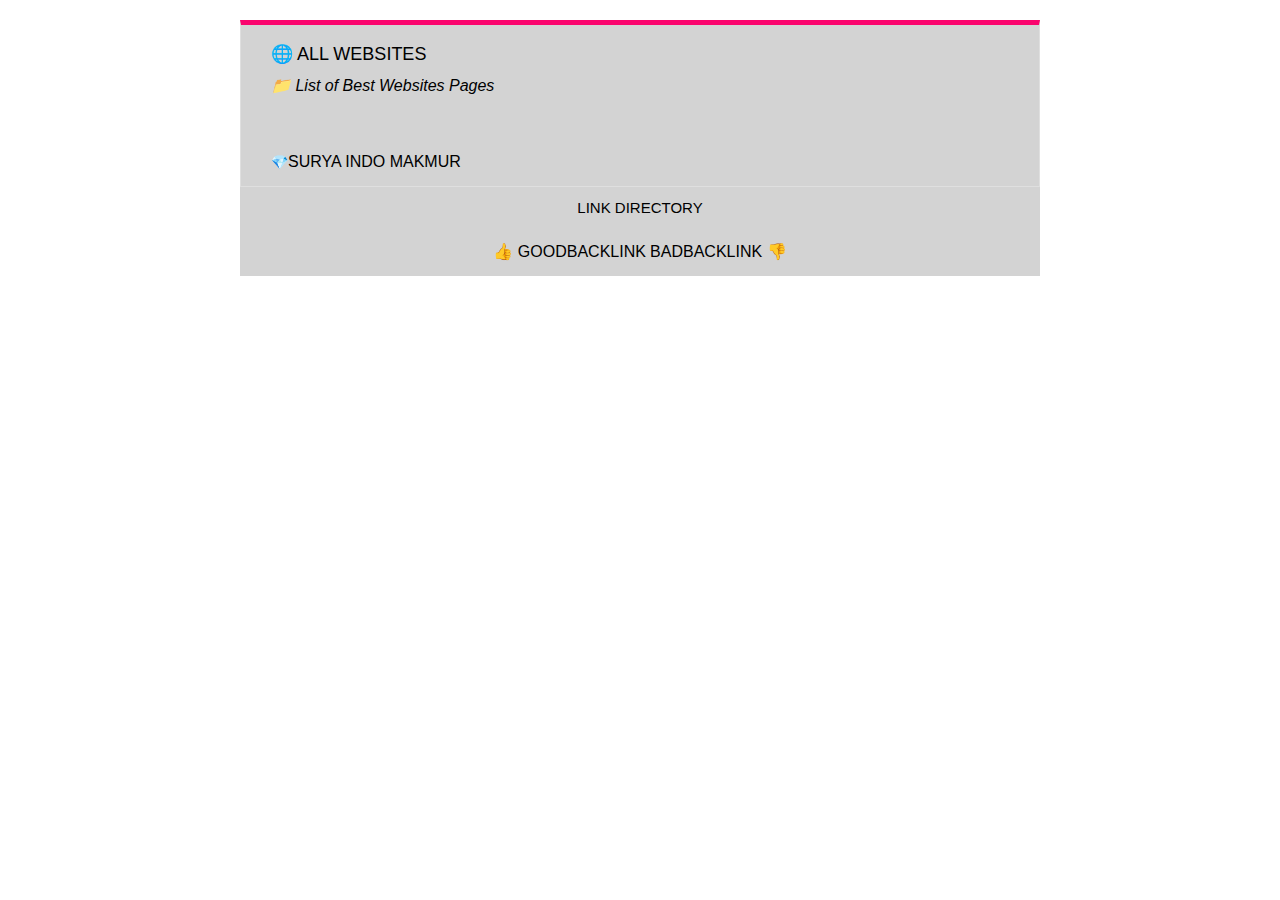
<file: pages/index.html>
<!DOCTYPE html>
<html lang="en">
    <head>
        <meta http-equiv="content-type" content="text/html; charset=utf-8">
        <title>LINK DIRECTORY PAGES</title>
        <meta name="description" content="Link Directory for Good & Bad Backlink">
        <meta name="viewport" content="width=device-width, initial-scale=1">
        <!-- Style -->
        <link rel="stylesheet" href="../style.css">
        <link rel="stylesheet" href="../bootstrap.min.css">
    </head>
    <body>
        <div class='container myContainer'>
            <div class='container' style="padding-bottom: 10px;">
                <h3 style="font-size: 18px;" >🌐 ALL WEBSITES</h3>
                <p style="font-size: 16px; font-style: italic;">📁 List of Best Websites Pages</p>
            </div>

            <div class='container'>
                <br>💎<a rel="noopener" href="https://suryaindomakmur.com" target="_blank">Surya Indo Makmur</a>
            </div>
        </div>

        <div class='container myFooter'>
            <p>LINK DIRECTORY</p>
            <a href="https://goodbacklink.pages.dev">👍 goodbacklink</a>
            <a href="https://badbacklink.pages.dev">badbacklink 👎</a>
        </div>
    </body>
</html>
</file>
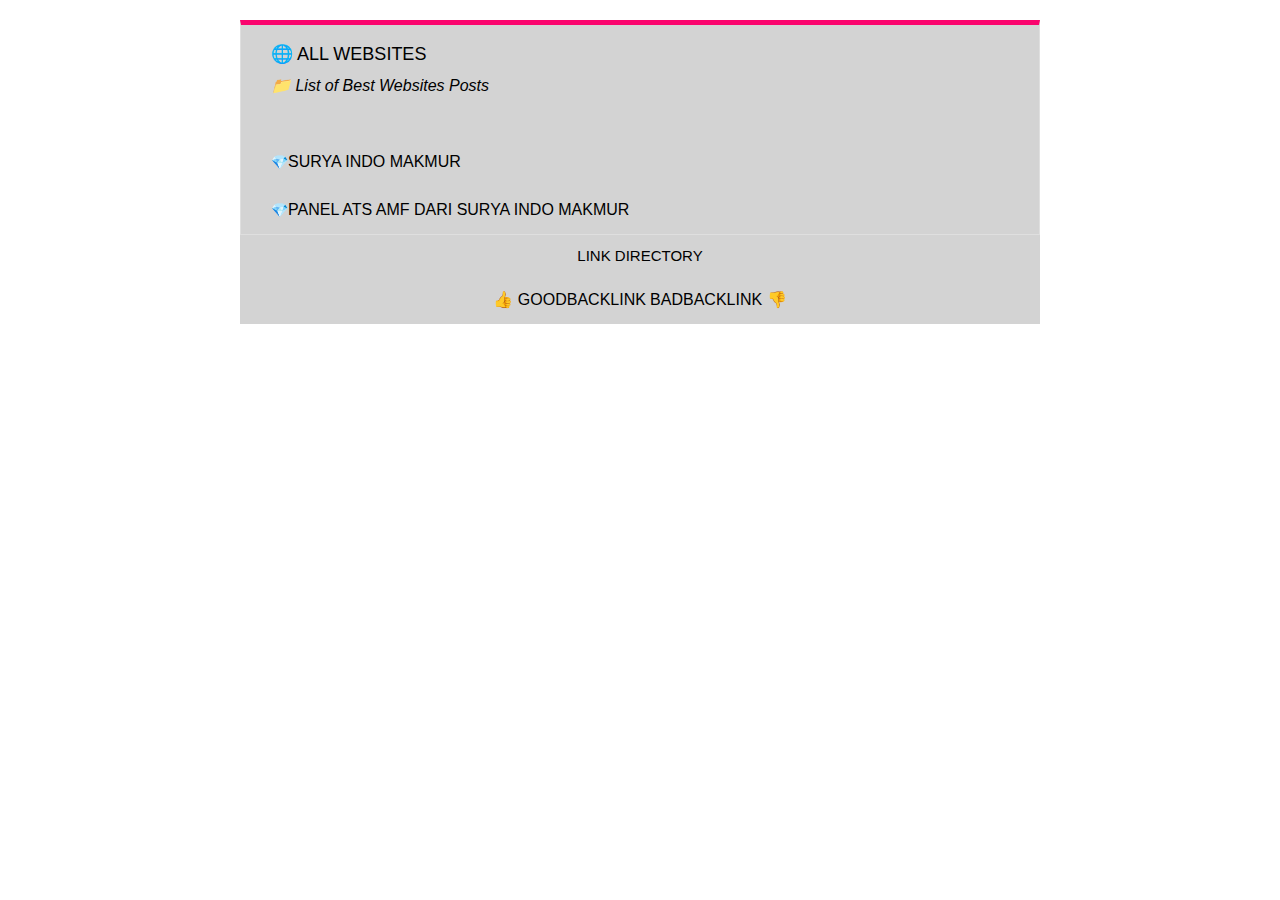
<file: posts/index.html>
<!DOCTYPE html>
<html lang="en">
    <head>
        <meta http-equiv="content-type" content="text/html; charset=utf-8">
        <title>LINK DIRECTORY POSTS</title>
        <meta name="description" content="Link Directory for Good & Bad Backlink">
        <meta name="viewport" content="width=device-width, initial-scale=1">
        <!-- Style -->
        <link rel="stylesheet" href="../style.css">
        <link rel="stylesheet" href="../bootstrap.min.css">
    </head>
    <body>
        <div class='container myContainer'>
            <div class='container' style="padding-bottom: 10px;">
                <h3 style="font-size: 18px;" >🌐 ALL WEBSITES</h3>
                <p style="font-size: 16px; font-style: italic;">📁 List of Best Websites Posts</p>
            </div>

            <div class='container'>
                <br>💎<a rel="noopener" href="https://suryaindomakmur.com" target="_blank">Surya Indo Makmur</a>
                <br>💎<a rel="noopener" href="https://suryaindomakmur.com/produk/panel-ats-amf/" target="_blank">Panel ATS AMF dari Surya Indo Makmur</a>
            </div>
        </div>

        <div class='container myFooter'>
            <p>LINK DIRECTORY</p>
            <a href="https://goodbacklink.pages.dev">👍 goodbacklink</a>
            <a href="https://badbacklink.pages.dev">badbacklink 👎</a>
        </div>
    </body>
</html>
</file>
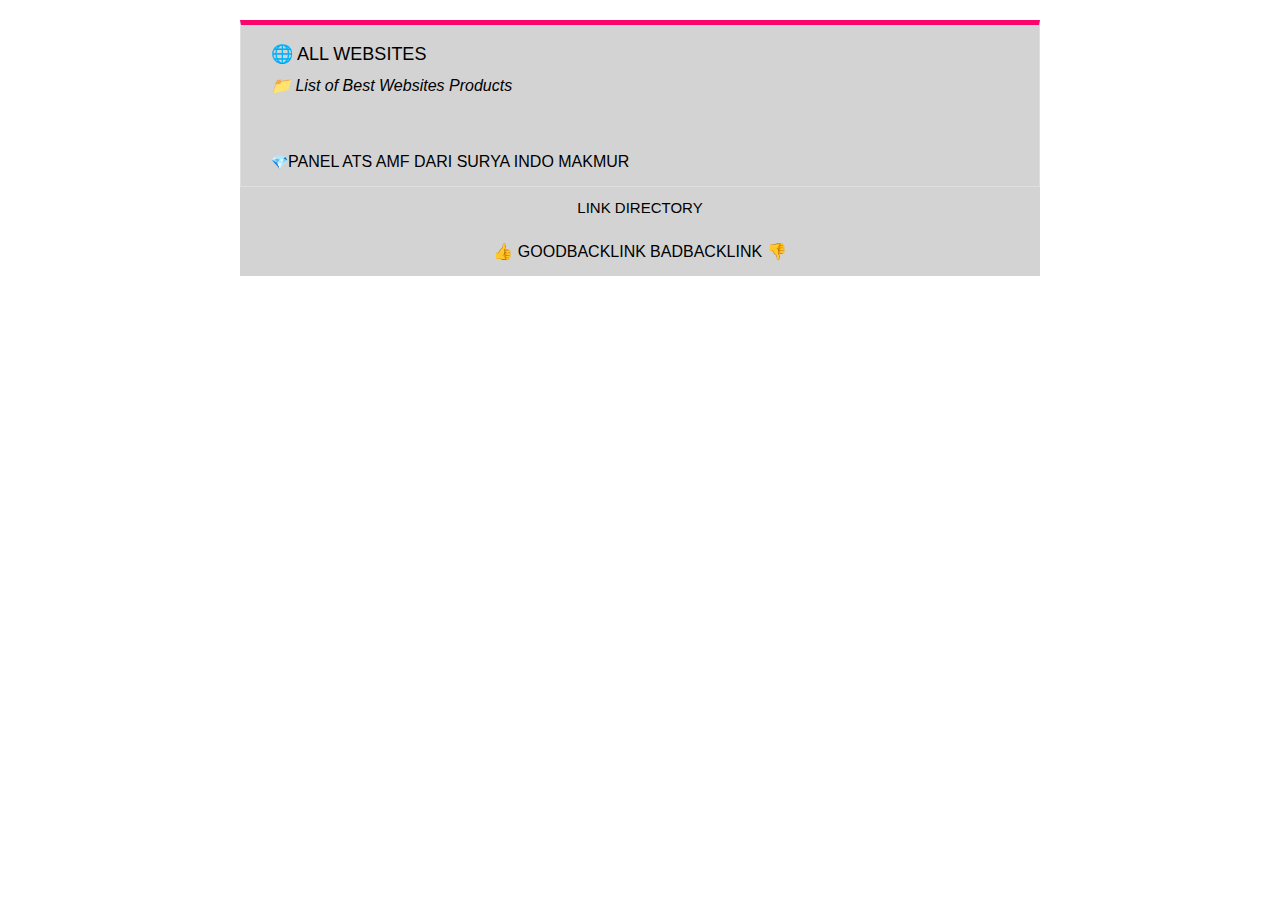
<file: products/index.html>
<!DOCTYPE html>
<html lang="en">
    <head>
        <meta http-equiv="content-type" content="text/html; charset=utf-8">
        <title>LINK DIRECTORY PRODUCTS</title>
        <meta name="description" content="Link Directory for Good & Bad Backlink">
        <meta name="viewport" content="width=device-width, initial-scale=1">
        <!-- Style -->
        <link rel="stylesheet" href="../style.css">
        <link rel="stylesheet" href="../bootstrap.min.css">
    </head>
    <body>
        <div class='container myContainer'>
            <div class='container' style="padding-bottom: 10px;">
                <h3 style="font-size: 18px;" >🌐 ALL WEBSITES</h3>
                <p style="font-size: 16px; font-style: italic;">📁 List of Best Websites Products</p>
            </div>

            <div class='container'>
                <br>💎<a rel="noopener" href="https://suryaindomakmur.com/produk/panel-ats-amf/" target="_blank">Panel ATS AMF dari Surya Indo Makmur</a>
            </div>
        </div>

        <div class='container myFooter'>
            <p>LINK DIRECTORY</p>
            <a href="https://goodbacklink.pages.dev">👍 goodbacklink</a>
            <a href="https://badbacklink.pages.dev">badbacklink 👎</a>
        </div>
    </body>
</html>
</file>
<file: style.css>
.a,
a {
    color: black !important;
    line-height: 3em;
    text-transform: uppercase;
    font-size: 16px;
}
.a:hover,
a:hover {
    text-decoration: none;
    color: black !important;
}

h3 {
    color: black !important;
}

p {
    color: black !important;
}
.container,
container {
    max-width: 800px;
}
body {
    font-family: "Helvetica Neue",Helvetica,Arial,sans-serif;
    font-size: 20px;
    line-height: 2em;
    color: #333;
    background-color: #fff;
}

.table,
table {
    background-color: transparent;
    text-align: justify;
    width: 100%;
    margin-bottom: 50px;

}

td,
th {
    padding-bottom: 25px;
    font-size: 16px;
}

.myContainer {
    background: lightgrey;
    border: 1px solid #dfdfdf;
    margin-top: 20px;
    border-top: 5px solid #fa046d;
}

.myFooter {
    font-size: 15px;
    background: lightgrey;
    text-align: center;
    color: white;
    padding-top: 10px;
}
</file>
